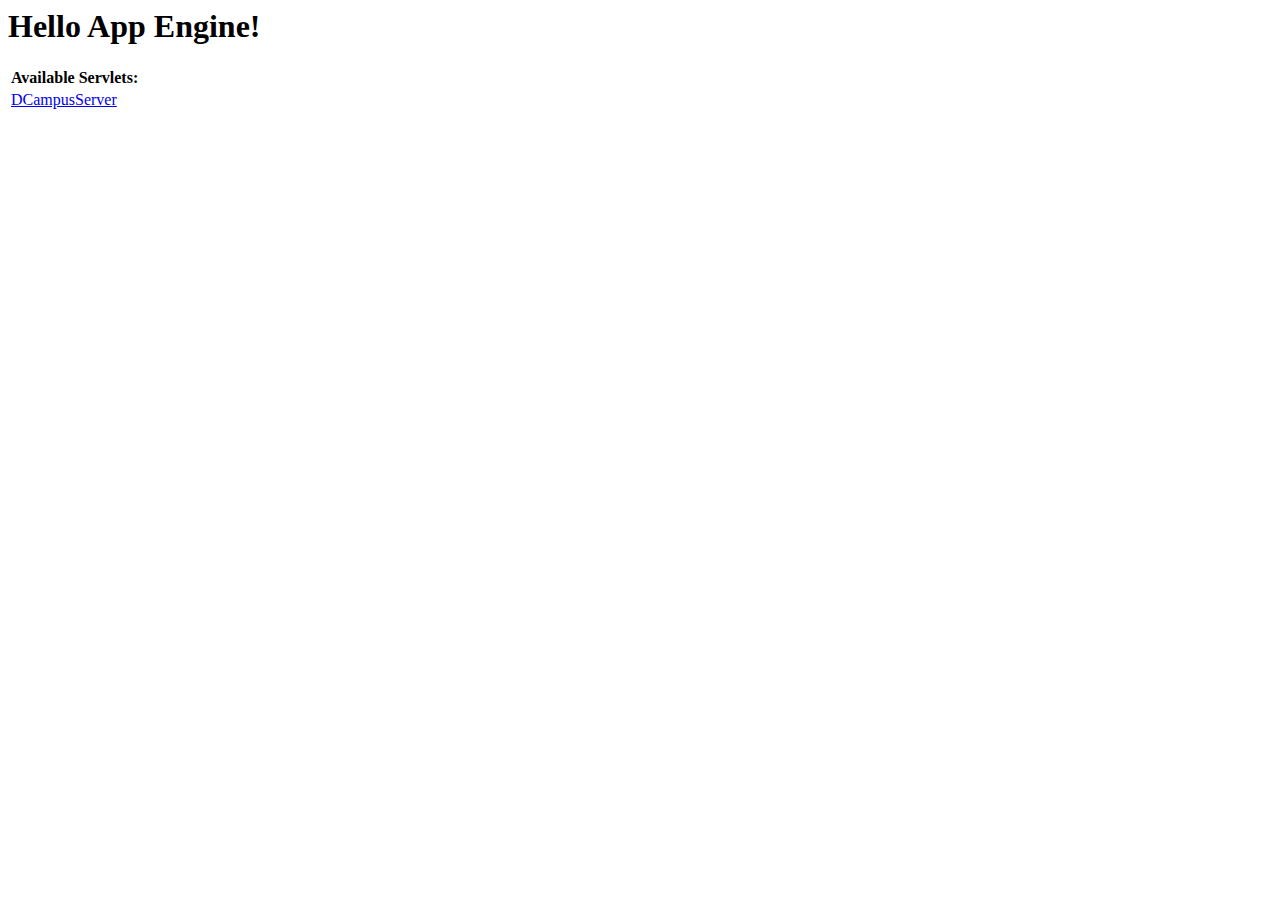
<file: Code/DCampusServer/war/index.html>
<!DOCTYPE HTML PUBLIC "-//W3C//DTD HTML 4.01 Transitional//EN">
<!-- The HTML 4.01 Transitional DOCTYPE declaration-->
<!-- above set at the top of the file will set     -->
<!-- the browser's rendering engine into           -->
<!-- "Quirks Mode". Replacing this declaration     -->
<!-- with a "Standards Mode" doctype is supported, -->
<!-- but may lead to some differences in layout.   -->

<html>
  <head>
    <meta http-equiv="content-type" content="text/html; charset=UTF-8">
    <title>Hello App Engine</title>
  </head>

  <body>
    <h1>Hello App Engine!</h1>
	
    <table>
      <tr>
        <td colspan="2" style="font-weight:bold;">Available Servlets:</td>        
      </tr>
      <tr>
        <td><a href="dcampusserver">DCampusServer</a></td>
      </tr>
    </table>
  </body>
</html>
</file>
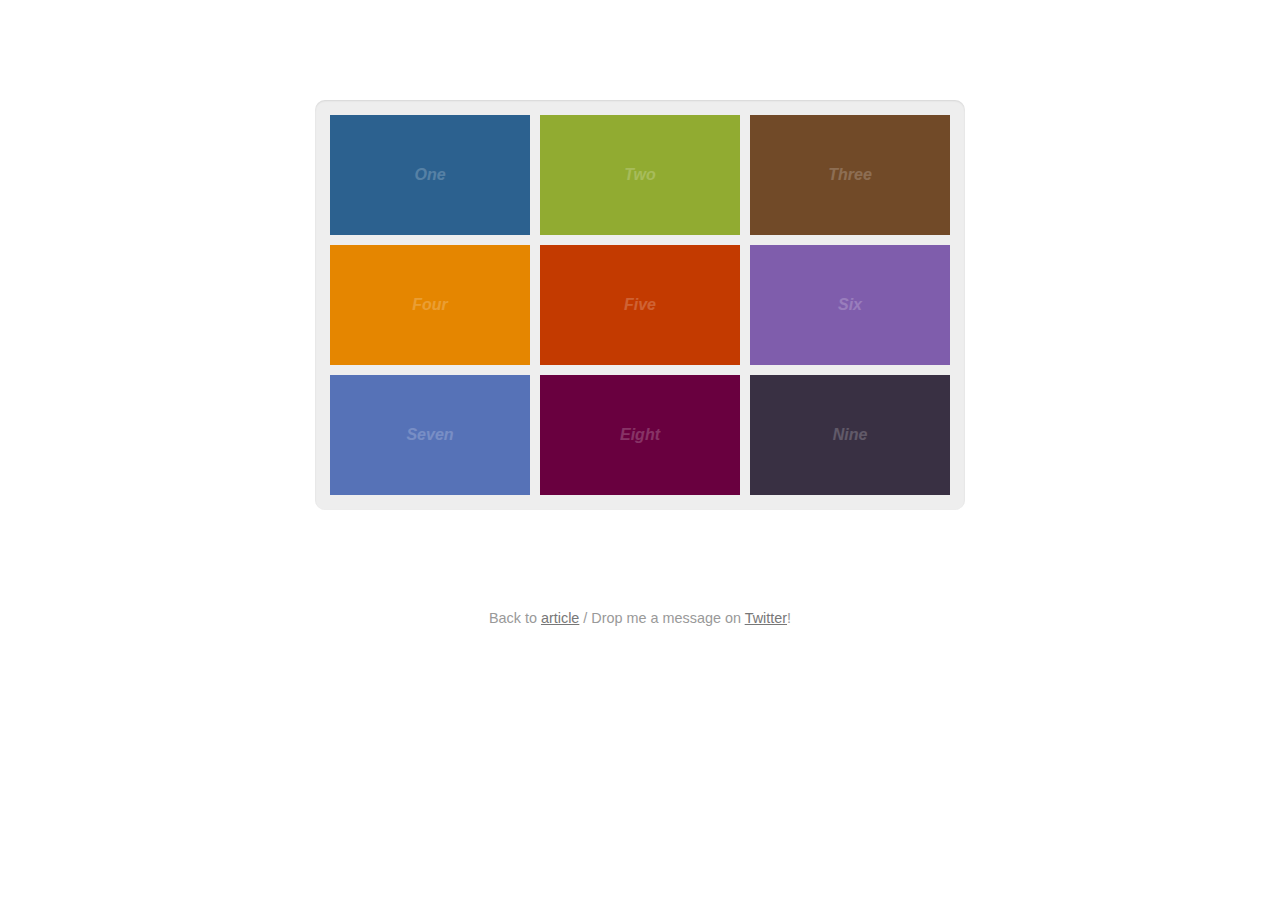
<file: Code/DCampusServer/war/interactive-menu-css3-jquery-demo.html>
<!DOCTYPE html>
<html>
<head>	
	<title>Interactive menu with CSS3 & jQuery</title>
	<link rel="stylesheet" href="style.css">	
	<script src="http://code.jquery.com/jquery-1.7.1.min.js"></script>
	<!--[if (gte IE 6)&(lte IE 8)]> 
		<script src="selectivizr.js"></script>
	<![endif]-->
	<style>
		/* Demo page only */

		#about{
		    color: #999;
		    text-align: center;
		    font: 0.9em Arial, Helvetica;
		}

		#about a{
		    color: #777;
		}		
	</style>
</head>

<body>

  <ul class="menu">
    <li tabindex="1">
      <span class="title">One</span> 
      <div class="content">Lorem ipsum dolor sit amet, consectetur adipiscing elit. Suspendisse interdum dictum scelerisque. Morbi eu euismod lorem.</div>
    </li>
    <li tabindex="1">
      <span class="title">Two</span> 
      <div class="content">Lorem ipsum dolor sit amet, consectetur adipiscing elit. Suspendisse interdum dictum scelerisque. Morbi eu euismod lorem.</div>
    </li>
    <li tabindex="1">
      <span class="title">Three</span> 
      <div class="content">Lorem ipsum dolor sit amet, consectetur adipiscing elit. Suspendisse interdum dictum scelerisque. Morbi eu euismod lorem.</div>
    </li>
    <li tabindex="1">
      <span class="title">Four</span> 
      <div class="content">Lorem ipsum dolor sit amet, consectetur adipiscing elit. Suspendisse interdum dictum scelerisque. Morbi eu euismod lorem.</div>
    </li>
    <li tabindex="1">
      <span class="title">Five</span> 
      <div class="content">Lorem ipsum dolor sit amet, consectetur adipiscing elit. Suspendisse interdum dictum scelerisque. Morbi eu euismod lorem.</div>
    </li>
    <li tabindex="1">
      <span class="title">Six</span> 
      <div class="content">Lorem ipsum dolor sit amet, consectetur adipiscing elit. Suspendisse interdum dictum scelerisque. Morbi eu euismod lorem.</div>
    </li>
    <li tabindex="1"> 
      <span class="title">Seven</span>
      <div class="content">Lorem ipsum dolor sit amet, consectetur adipiscing elit. Suspendisse interdum dictum scelerisque. Morbi eu euismod lorem.</div>
    </li>
    <li tabindex="1"> 
      <span class="title">Eight</span>
      <div class="content">Lorem ipsum dolor sit amet, consectetur adipiscing elit. Suspendisse interdum dictum scelerisque. Morbi eu euismod lorem.</div>
    </li>
    <li tabindex="1"> 
      <span class="title">Nine</span>
      <div class="content">Lorem ipsum dolor sit amet, consectetur adipiscing elit. Suspendisse interdum dictum scelerisque. Morbi eu euismod lorem.</div>
    </li>     
 
  </ul>
  
  <p id="about">Back to <a href="/interactive-menu-with-css3-jquery">article</a> / Drop me a message on <a href="http://twitter.com/catalinred">Twitter</a>!</p>

	<script>
	  (function(){
	  
		// Append a close trigger for each block
		$('.menu .content').append('<span class="close">x</span>');		
		// Show window
		function showContent(elem){
			hideContent();
			elem.find('.content').addClass('expanded');
			elem.addClass('cover');	
		}
		// Reset all
		function hideContent(){
			$('.menu .content').removeClass('expanded');
			$('.menu li').removeClass('cover');		
		}
		
		// When a li is clicked, show its content window and position it above all
		$('.menu li').click(function() {
			showContent($(this));
		});		
		// When tabbing, show its content window using ENTER key
		$('.menu li').keypress(function(e) {
			if (e.keyCode == 13) { 
				showContent($(this));
			}
		});

		// When right upper close element is clicked  - reset all
		$('.menu .close').click(function(e) {
			e.stopPropagation();
			hideContent();
		});		
		// Also, when ESC key is pressed - reset all
		$(document).keyup(function(e) {
			if (e.keyCode == 27) { 
			  hideContent();
			}
		});
		
	  })();
	</script>

	<!-- BSA AdPacks code -->
	<script>
	  (function(){
		var bsa = document.createElement('script');
		   bsa.async = true;
		   bsa.src = 'http://www.red-team-design.com/js/adpacks-demo.js';
		(document.getElementsByTagName('head')[0]||document.getElementsByTagName('body')[0]).appendChild(bsa);
	  })();
	</script> 

</body>
</html>
</file>
<file: Code/DCampusServer/war/style.css>
.menu{
  width: 620px;
  margin: 100px auto; padding: 15px;	  
  list-style: none;
  counter-reset: li;
  background: #eee;
  -moz-box-shadow: 0 1px 2px rgba(0,0,0,.1) inset;
  -webkit-box-shadow: 0 1px 2px rgba(0,0,0,.1) inset;
  box-shadow: 0 1px 2px rgba(0,0,0,.1) inset;
  -moz-border-radius: 10px;
  -webkit-border-radius: 10px;
  border-radius: 10px;
}

.menu:before,
.menu:after {
  content: "";
  display: table;
}

.menu:after {
  clear: both;
}

.menu {
  zoom:1;
}

/* -------------------------------- */        

.menu li {
  position: relative;
  float: left;
  cursor: pointer;
  height: 120px; width: 200px;
  margin: 10px 0 0 10px;
  color: #fff;
} 

.menu li:hover, .menu li:focus{
  background-image: -webkit-gradient(linear, left top, left bottom, from(rgba(255,255,255,.2)), to(rgba(255,255,255,0)));
  background-image: -webkit-linear-gradient(top, rgba(255,255,255,.2), rgba(255,255,255,0));
  background-image: -moz-linear-gradient(top, rgba(255,255,255,.2), rgba(255,255,255,0));
  background-image: -ms-linear-gradient(top, rgba(255,255,255,.2), rgba(255,255,255,0));
  background-image: -o-linear-gradient(top, rgba(255,255,255,.2), rgba(255,255,255,0));
  background-image: linear-gradient(top, rgba(255,255,255,.2), rgba(255,255,255,0));
}

.menu .cover{
  z-index: 2;
}

.menu .cover:focus{
  outline: 0;
}

/* -------------------------------- */

.menu li::after{
  content: counter(li);
  counter-increment: li;
  font: italic bold 10px serif, georgia;
  position: absolute;
  color: rgba(255,255,255,.1);
  opacity: 0;
  -webkit-transition: all .2s ease-out;
  -moz-transition: all .2s ease-out;
  -ms-transition: all .2s ease-out; 
  -o-transition: all .2s ease-out;  
  transition: all .2s ease-out;    
}      

.menu li:hover::after, .menu li:focus::after{
  font-size: 100px;
  opacity: 1; 
}

.menu .cover::after{
  z-index: -1;
}

/* -------------------------------- */       

.menu li:nth-child(1),
.menu li:nth-child(2),
.menu li:nth-child(3){
  margin-top: 0;
}

.menu li:nth-child(1),
.menu li:nth-child(4),
.menu li:nth-child(7){
  margin-left: 0;      
}

/* -------------------------------- */       

.menu li:nth-child(1),
.menu li:nth-child(1) .content,
.menu li:nth-child(1) .close{
  background-color: #2c618f;
}         

.menu li:nth-child(2),
.menu li:nth-child(2) .content,
.menu li:nth-child(2) .close{
  background-color: #91ab31;   
}   

.menu li:nth-child(3),
.menu li:nth-child(3) .content,
.menu li:nth-child(3) .close{
  background-color: #714a28;   
}

.menu li:nth-child(4),
.menu li:nth-child(4) .content,
.menu li:nth-child(4) .close{
  background-color: #e58600;      
}

.menu li:nth-child(5),
.menu li:nth-child(5) .content,
.menu li:nth-child(5) .close{
  background-color: #c33a00;
}

.menu li:nth-child(6),
.menu li:nth-child(6) .content,
.menu li:nth-child(6) .close{
  background-color: #7f5dac;
}

.menu li:nth-child(7),
.menu li:nth-child(7) .content,
.menu li:nth-child(7) .close{
  background-color: #5672b7;     
}

.menu li:nth-child(8),
.menu li:nth-child(8) .content,
.menu li:nth-child(8) .close{
  background-color: #69003f;
}

.menu li:nth-child(9),
.menu li:nth-child(9) .content,
.menu li:nth-child(9) .close{
  background-color: #393043;
}

/* -------------------------------- */

.menu .content{
  opacity: 0; display: none\9;
  overflow: hidden;
  font: 12px Arial, Helvetica;
  position: absolute;
  height: 120px; width: 200px; /* Ideally: height: 100%; width: 100%; but works at it should just in FF */
  -webkit-transition: all .3s ease-out;
  -moz-transition: all .3s ease-out;
  -ms-transition: all .3s ease-out; 
  -o-transition: all .3s ease-out;  
  transition: all .3s ease-out;      
}  

.menu .expanded{
  opacity: .95; display: block\9;
  overflow: visible;
  padding: 40px;
  height: 300px; width: 540px; /* Cover the entire area */
}

.menu li:nth-child(3n) .content{ /* 3,6,9 */
  right: 0;
}

.menu li:nth-child(3n-1) .expanded{ /* 2,5,8 */
  left: 50%;
  margin-left: -310px;
}

.menu li:nth-child(7) .content, /* 7,8,9 */
.menu li:nth-child(8) .content,
.menu li:nth-child(9) .content{
  bottom: 0;
}                      

.menu li:nth-child(4) .expanded, /* 4,5,6 */
.menu li:nth-child(5) .expanded,
.menu li:nth-child(6) .expanded{
  margin-top: -190px;
  top: 50%;
} 

/* -------------------------------- */    

.menu .title{
  position: absolute;
  height: 100%; width: 100%;
  text-align: center;
  font: italic bold 1em/120px 'trebuchet MS', Arial, helvetica;
  opacity: .2;
}

.menu li:hover .title{
  opacity: .7;
}    

/* -------------------------------- */

.menu .close {
  display: none;
  border: 5px solid #fff;
  color: #fff;
  cursor: pointer;
  height: 40px; width: 40px;
  font: bold 20px/40px arial, helvetica;
  position: absolute;
  text-align: center;
  top: -20px; right: -20px;
  -moz-border-radius: 40px;
  -webkit-border-radius: 40px;
  border-radius: 40px;      
}

.menu .cover .close{
  display: block;
}
</file>
